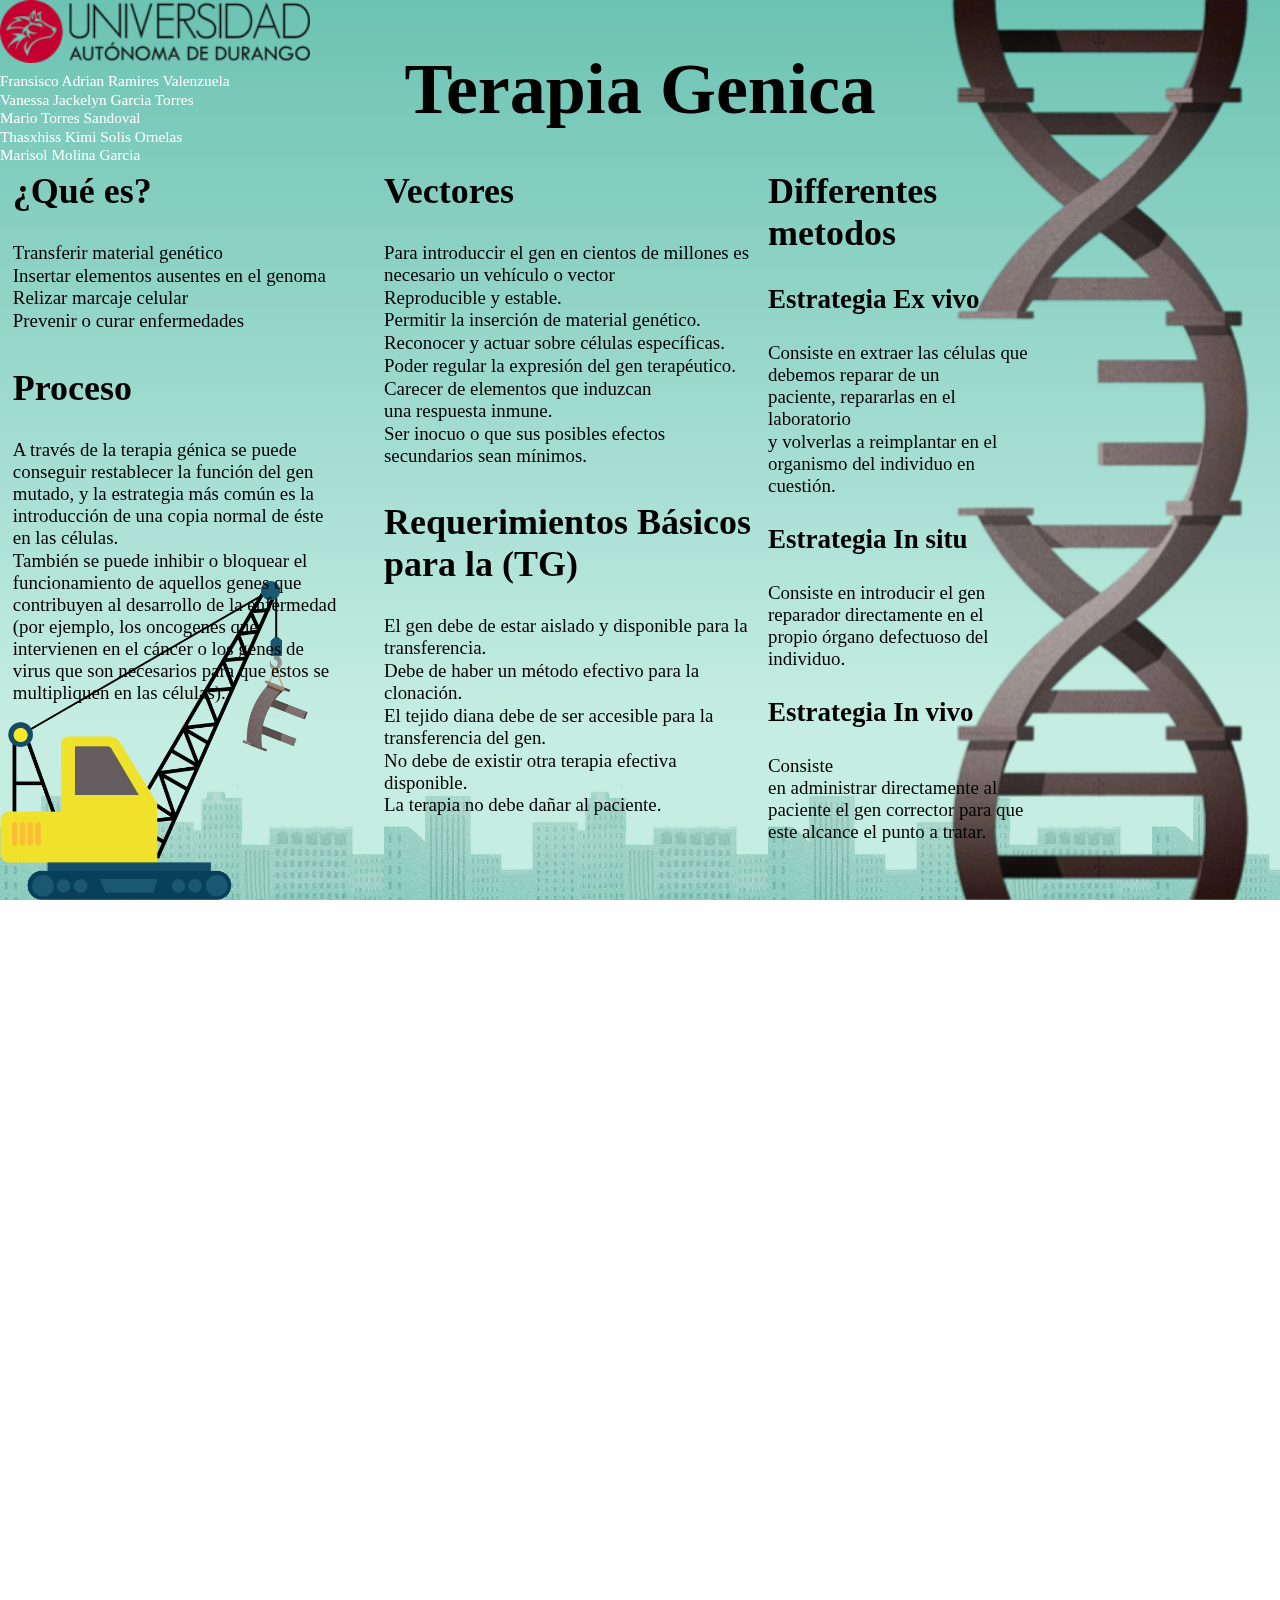
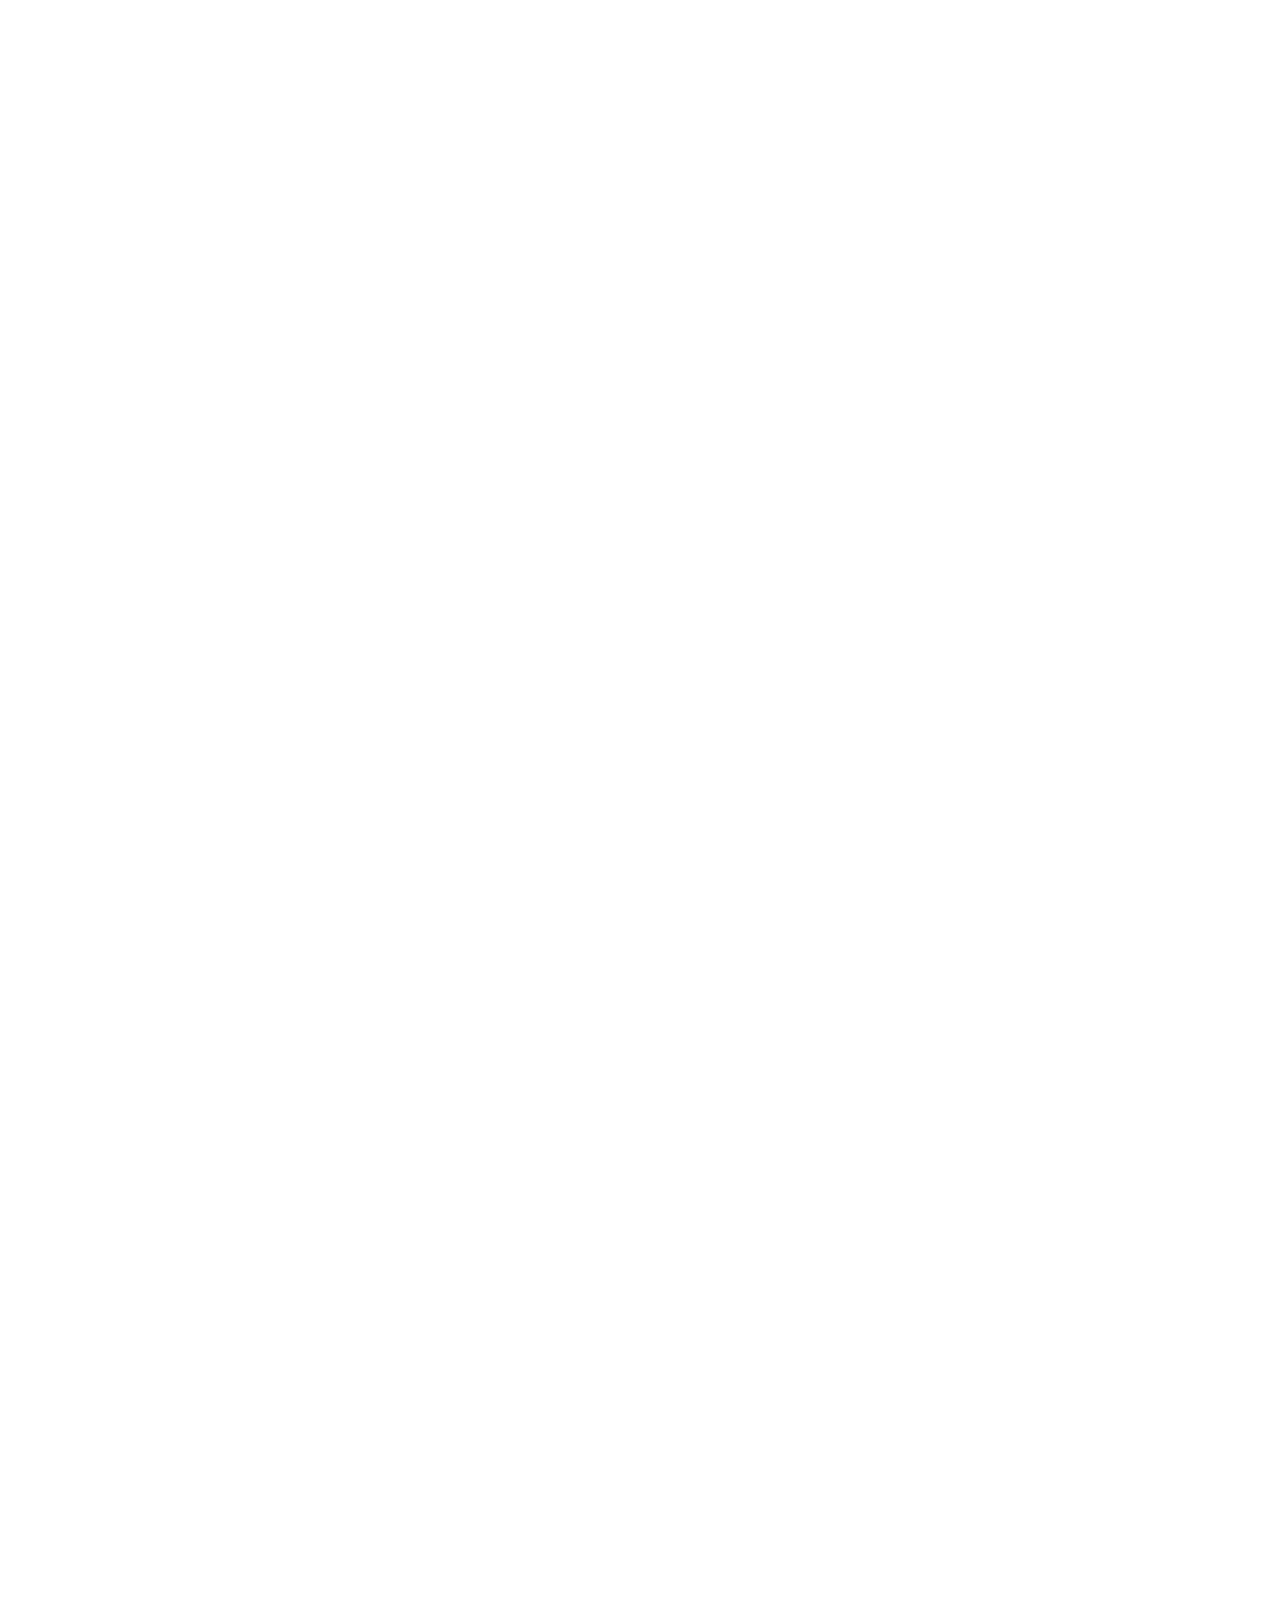
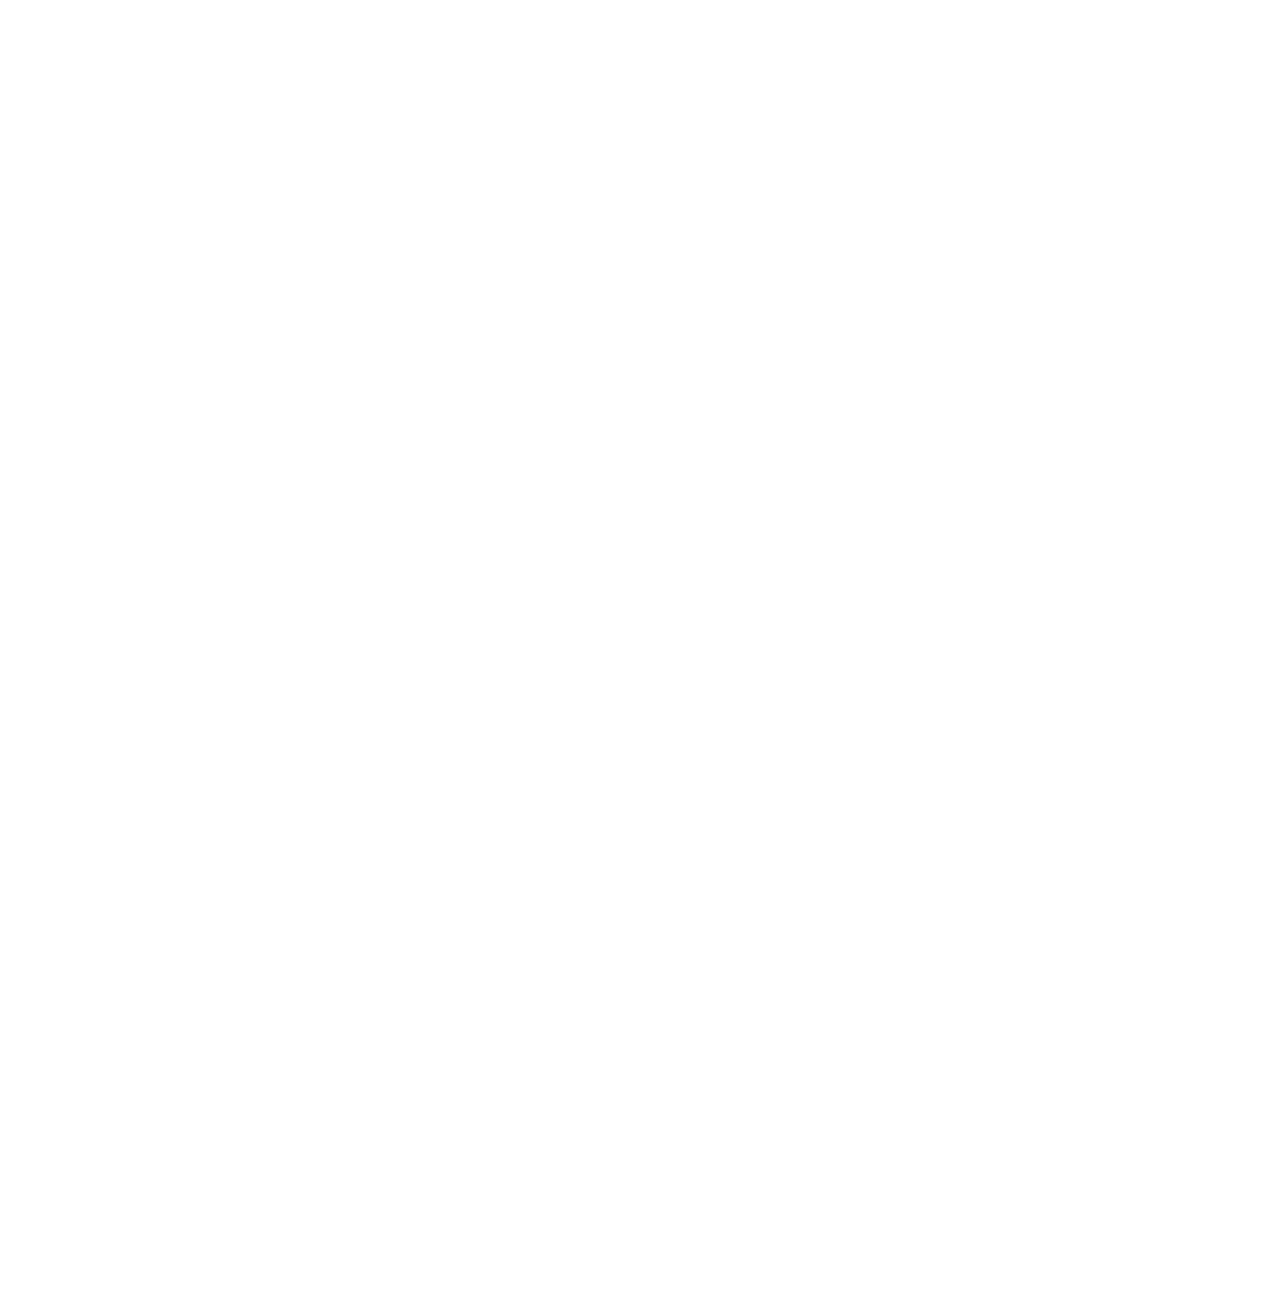
<file: index.html>
<!DOCTYPE html>
<html id="full">

<head>
    <title>Terapia G&#233;nica</title>
    <link rel="shortcut icon" type="image/x-icon" href="iconDNA.ico" />
    <script src="scripting.js"></script>
    <link rel="stylesheet" href="style.css">
    <meta http-equiv="content-type" content="text/html;charset=utf-8" />
</head>
<div id="all">
    <img class="buildings back" id="building1" src="build.png">
    <img class="buildings back" id="building2" src="build.png">
    <img class="buildings back" id="building3" src="build.png">
    <img class="buildings back" id="building4" src="build.png">
    <img class="back" id="logo" src="logo.png">
    <div id="namesbox">
        <p class="names">Fransisco Adrian Ramires Valenzuela</p>
        <p class="names">Vanessa Jackelyn Garcia Torres</p>
        <p class="names">Mario Torres Sandoval</p>
        <p class="names">Thasxhiss Kimi Solis Ornelas</p>
        <p class="names">Marisol Molina Garcia</p>
    </div>
    <img class="back" id="crane" src="craneDNA.png">
    <img class="back" id="strand" src="dnastrand.png">

    <body>
        <h1 id="title">Terapia Genica</h1>

        <div id="sec1">
            <h2 id="titulo1">¿Qu&#233; es?</h2>
            <p id="t1">Transferir material gen&#233;tico</p>
            <p id="t2">Insertar elementos ausentes en el genoma</p>
            <p id="t3">Relizar marcaje celular</p>
            <p id="t4">Prevenir o curar enfermedades</p>
        </div>

        <div id="sec2">
            <h2 id="titulo5">Proceso</h2>
            <p id="t21">A través de la terapia génica se puede conseguir restablecer la función del gen mutado, y la estrategia más común es la introducción de una copia normal de éste en las células.</p>
            <p id="t22">También se puede inhibir o bloquear el funcionamiento de aquellos genes que contribuyen al desarrollo de la enfermedad (por ejemplo, los oncogenes que intervienen en el cáncer o los genes de virus que son necesarios para que estos se multipliquen
                en las células).</p>
        </div>

        <div id="sec3">
            <h2 id="titulo2">Vectores</h2>
            <p id="t5">Para introduccir el gen en cientos de millones es necesario un vehículo o vector</p>
            <p id="t6">Reproducible y estable.</p>
            <p id="t7">Permitir la inserción de material genético.</p>
            <p id="t8">Reconocer y actuar sobre células específicas.</p>
            <p id="t9">Poder regular la expresión del gen terapéutico.</p>
            <p id="t10">Carecer de elementos que induzcan una respuesta inmune.</p>
            <p id="t11">Ser inocuo o que sus posibles efectos secundarios sean mínimos.</p>
        </div>

        <div id="sec4">
            <h2 id="titulo3">Requerimientos Básicos para la (TG)</h2>
            <p id="t12">El gen debe de estar aislado y disponible para la transferencia.</p>
            <p id="t13">Debe de haber un método efectivo para la clonación.</p>
            <p id="t14">El tejido diana debe de ser accesible para la transferencia del gen.</p>
            <p id="t15">No debe de existir otra terapia efectiva disponible.</p>
            <p id="t16">La terapia no debe dañar al paciente.</p>
        </div>

        <div id="sec5">
            <h2 id="titulo4">Differentes metodos</h2>
            <h3 id="subtitulo1">Estrategia Ex vivo</h3>
            <p id="t17">Consiste en extraer las células que debemos reparar de un paciente, repararlas en el laboratorio</p>
            <p id="t18">y volverlas a reimplantar en el organismo del individuo en cuestión.</p>
            <h3 id="subtitulo2">Estrategia In situ</h3>
            <p id="t19">Consiste en introducir el gen reparador directamente en el propio órgano defectuoso del individuo.</p>
            <h3 id="subtitulo3">Estrategia In vivo</h3>
            <p id="t20">Consiste en administrar directamente al paciente el gen corrector para que este alcance el punto a tratar.</p>
        </div>

    </body>
</div>

</html>
</file>
<file: style.css>
html {
    height: 500vh;
}

div#all {
    position: fixed;
    top: 0px;
    left: 0px;
    height: 100vh;
    width: 100vw;
    background: linear-gradient(180deg, rgba(108, 195, 179, 1) 0%, rgba(197, 237, 226, 1) 80%, rgba(197, 237, 226, 1) 100%);
    z-index: -1;
}

h1 {
    top: 0px;
    left: 20vw;
    position: fixed;
    width: fit-content;
    font-size: 8vh;
}

body {
    position: fixed;
    top: 0px;
    left: 0px;
}

.buildings {
    width: 30vw;
    position: fixed;
    bottom: 0px;
}

#building1 {
    left: 0vw;
}

#building2 {
    left: 30vw;
}

#building3 {
    left: 60vw;
}

#building4 {
    left: 90vw;
}

.back {
    max-height: 100vh;
    z-index: 0;
    position: fixed;
}

#logo {
    width: auto;
    height: 7vh;
    left: 0px;
    top: 0px;
    z-index: 1;
}

#strand {
    width: auto;
    height: 100vh;
    right: 0vw;
    top: 0px;
}

#crane {
    width: 25vw;
    height: auto;
    left: 0px;
    bottom: 0px;
}

body {
    z-index: 1;
}

#namesbox {
    position: fixed;
    height: 16vh;
    top: 8%;
    width: fit-content;
    background: none;
    z-index: 1;
}

.names {
    font-size: 1.7vh;
    margin: 0.05vh 0px 0.05vh 0px;
    color: white;
}

p {
    font-size: 2.1vh;
    position: relative;
    margin: 0.09vh 0px 0.09vh 0px;
}

p,
h1,
h2 {
    width: fit-content;
}

#sec1 {
    width: 26vw;
    left: 1vw;
    top: 19vh;
    position: fixed;
}

#sec2 {
    width: 26vw;
    left: 1vw;
    top: 38vh;
    position: fixed;
}

#sec3 {
    width: 29vw;
    left: 30vw;
    top: 15vh;
    position: fixed;
}

#sec4 {
    width: 29vw;
    left: 30vw;
    top: 47vh;
    position: fixed;
}

#sec5 {
    width: 21vw;
    left: 60vw;
    top: 10vh;
    position: fixed;
}

#titulo1 {
    left: 10vw;
}

h2 {
    font-size: 4vh;
}

h3 {
    font-size: 3vh;
}

#titulo2 {
    left: 40vw;
    top: 10vh;
}

#titulo3 {
    left: 60vw;
}
</file>
